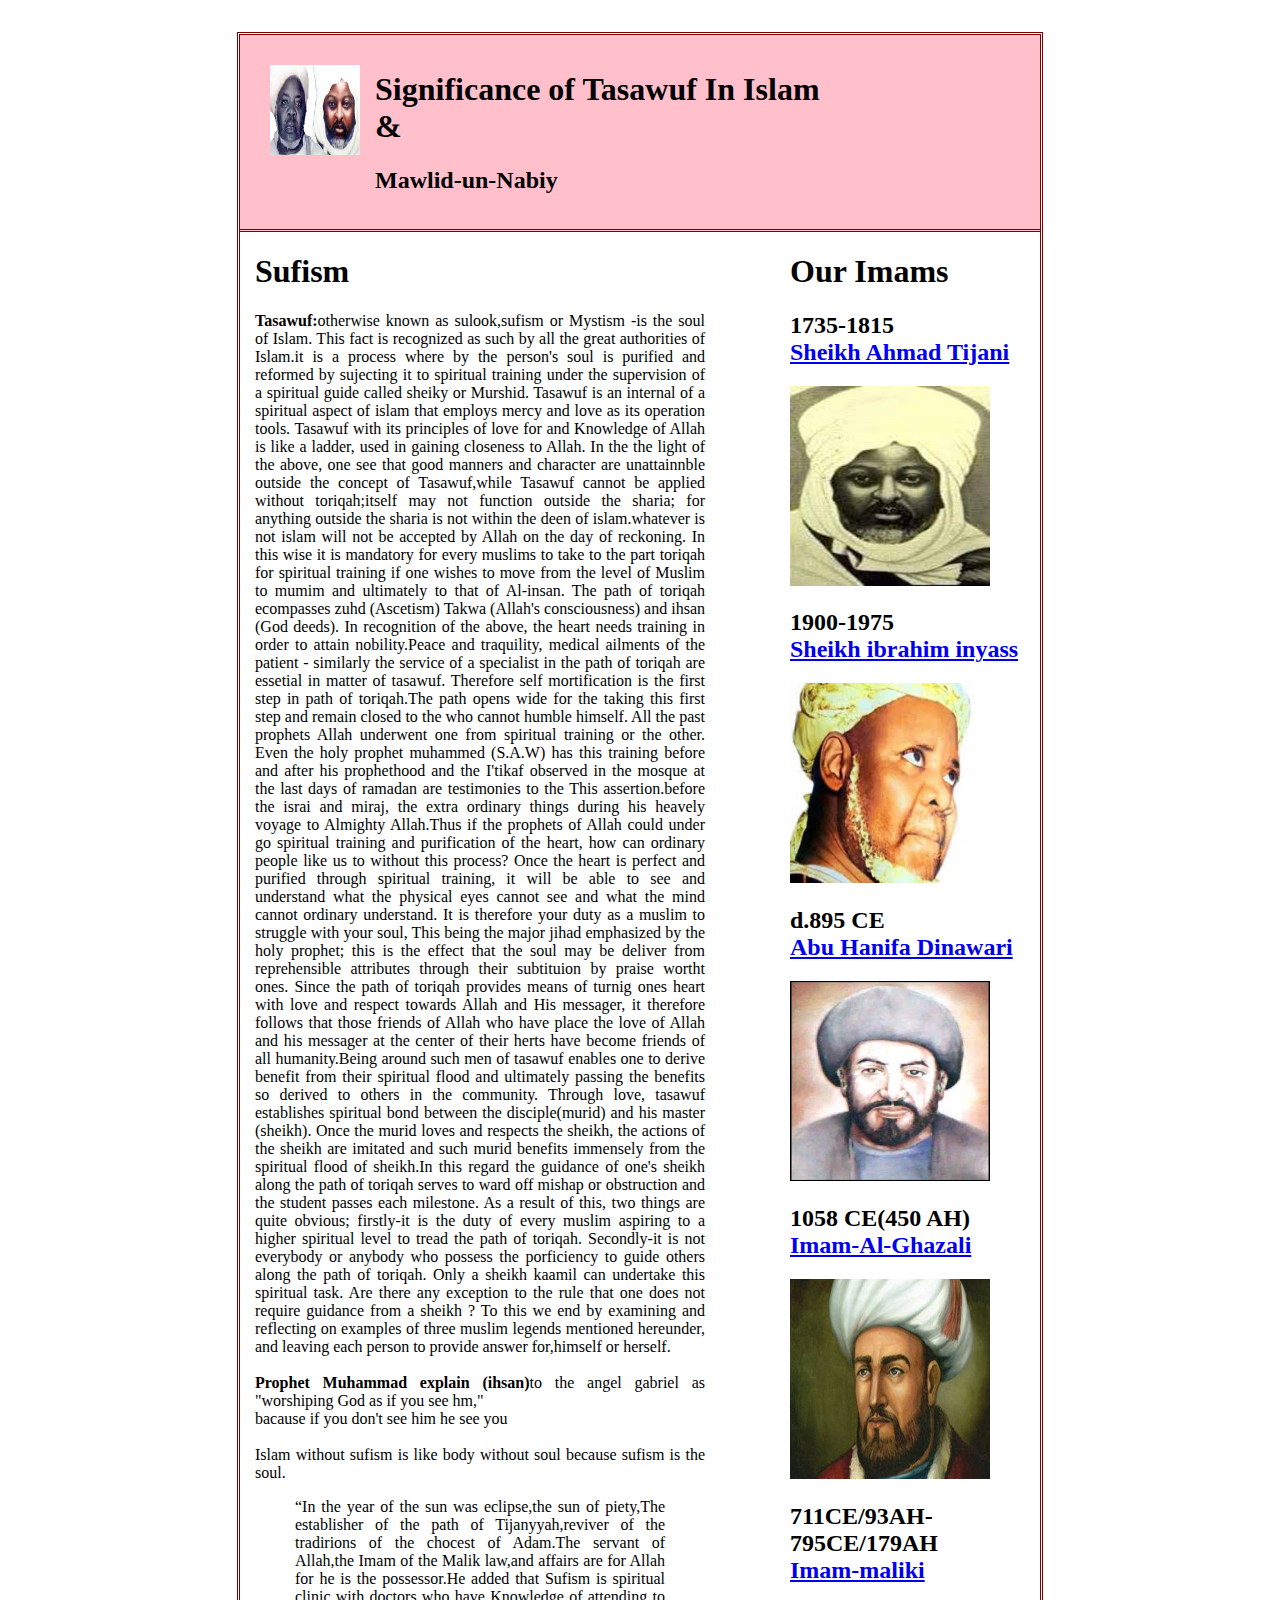
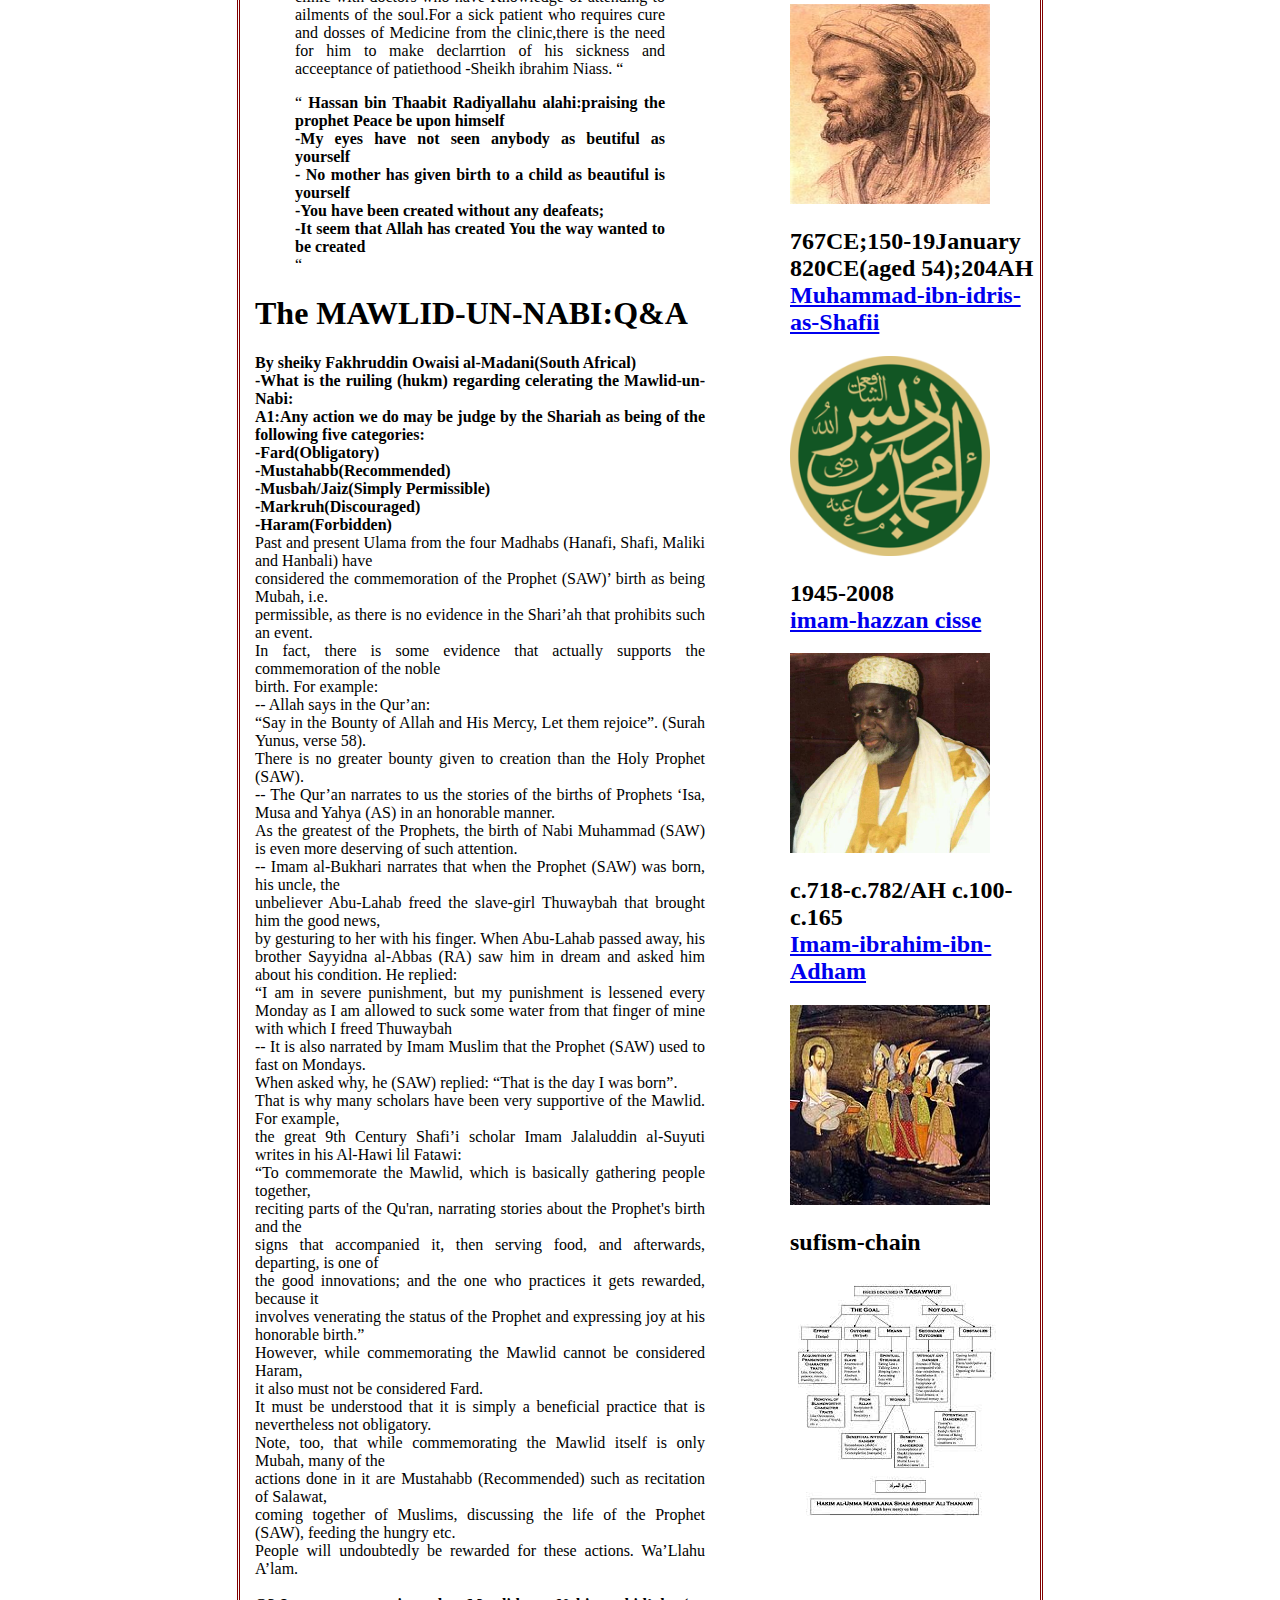
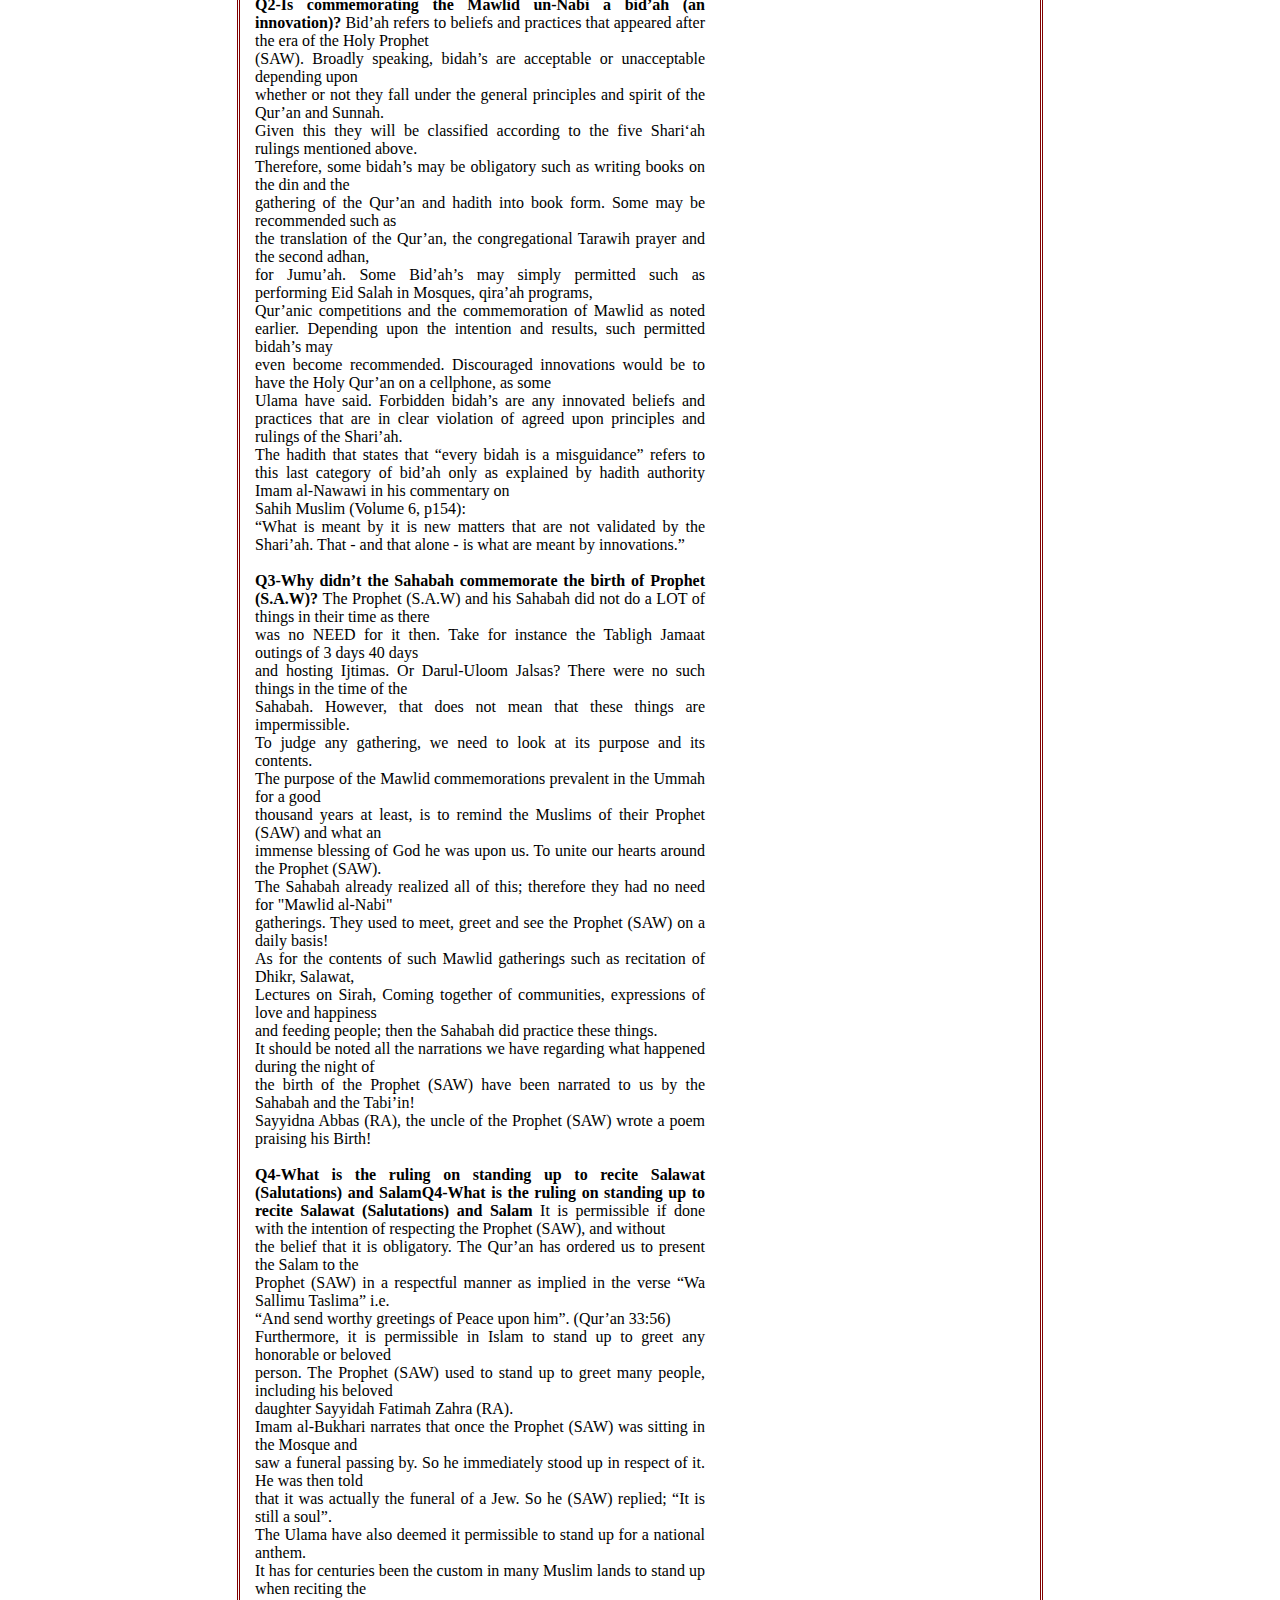
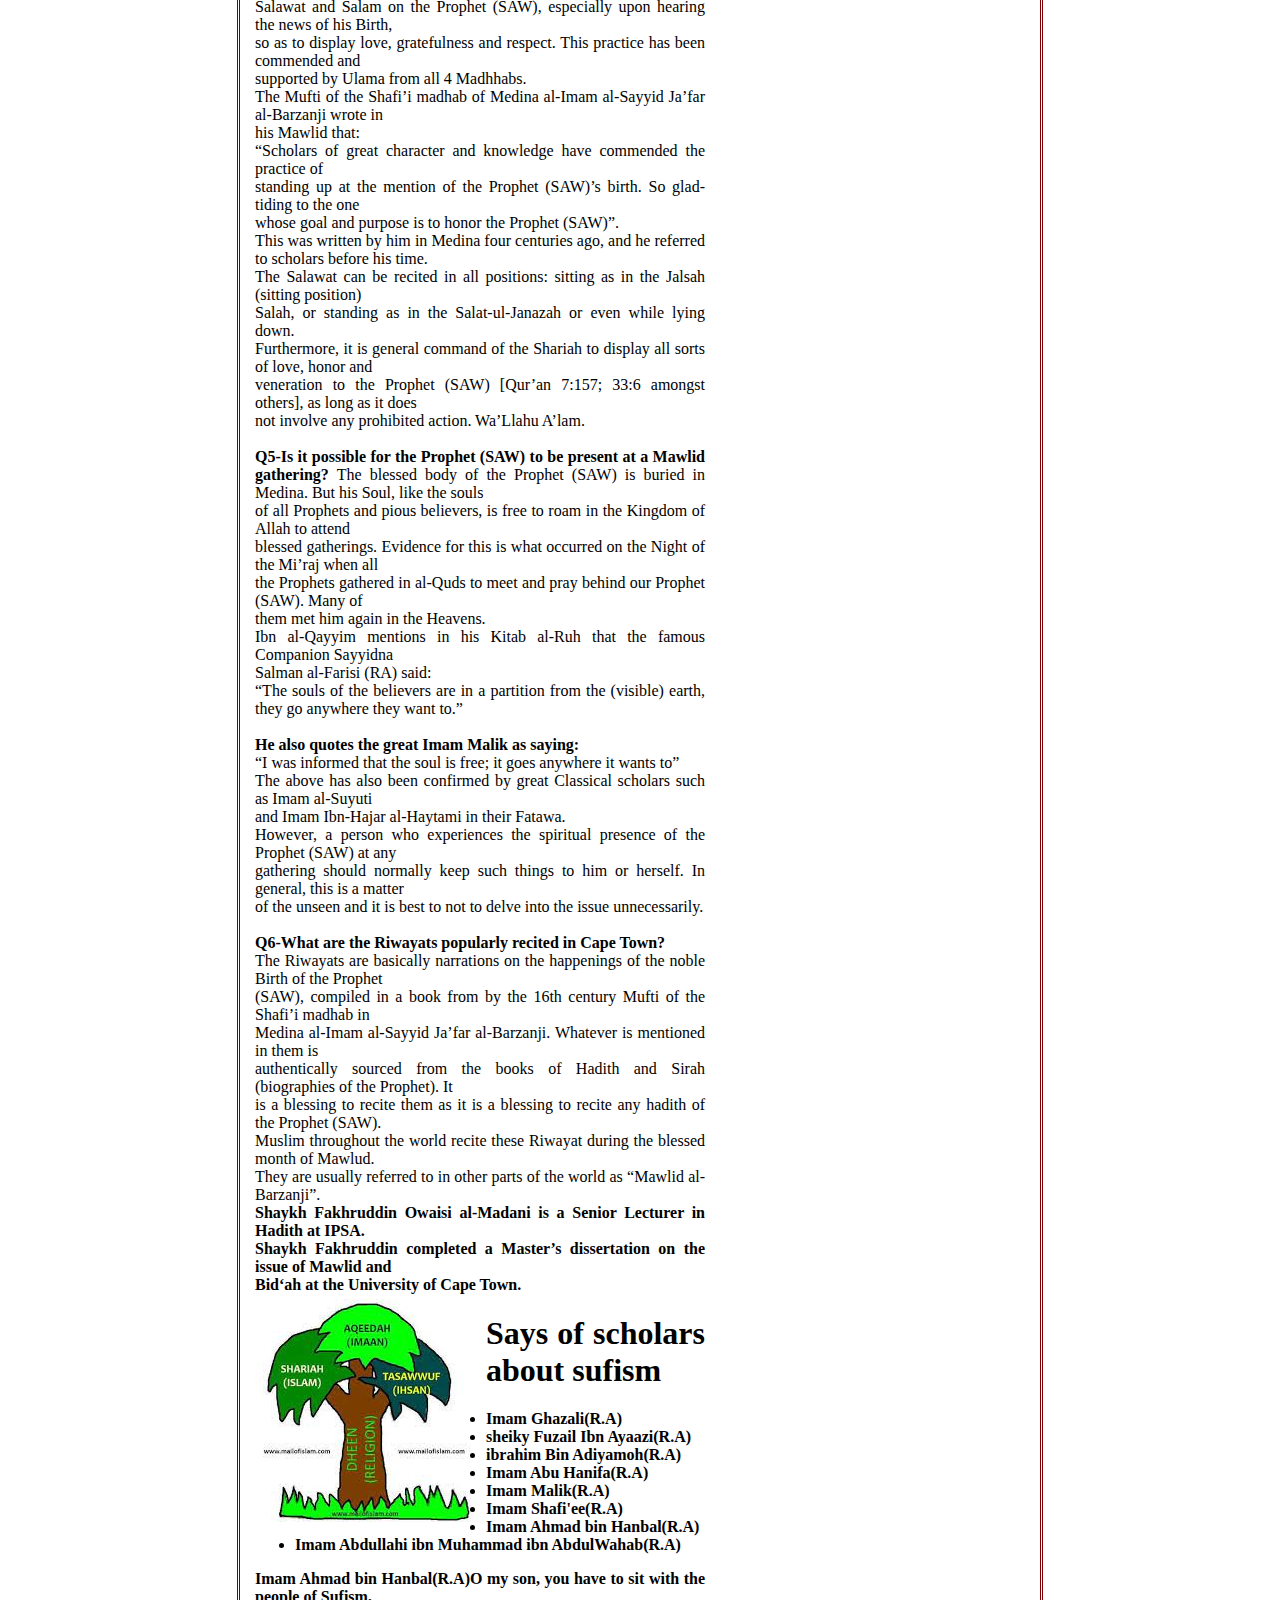
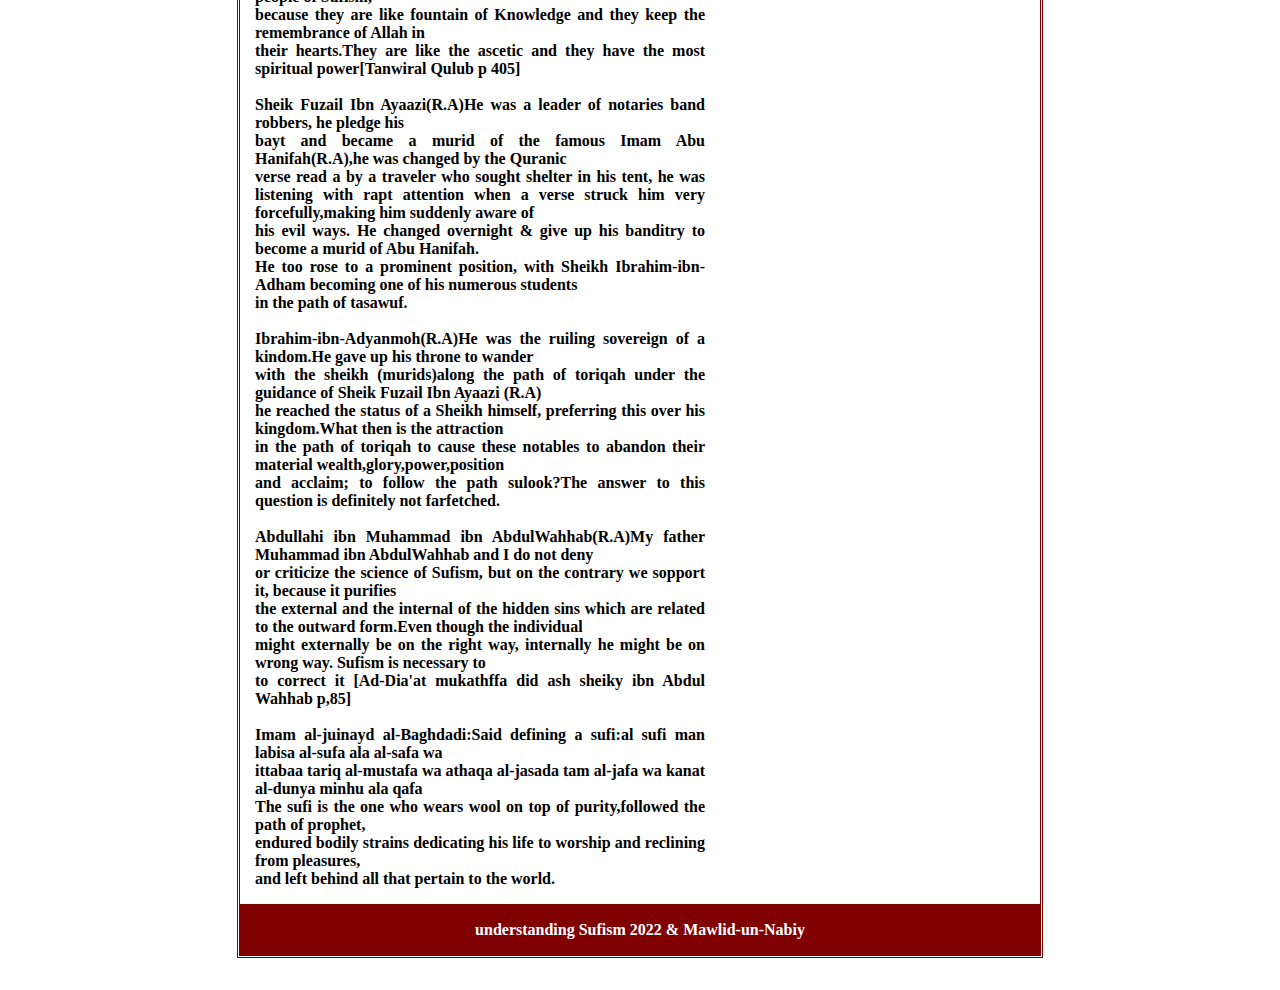
<file: index.html>
<!DOCTYPE html>
<html lang="en">
<head>
    <meta charset="UTF-8">
    <meta http-equiv="X-UA-Compatible" content="IE=edge">
    <meta name="viewport" content="width=device-width, initial-scale=1.0">
    <title>Tasawuf</title>
    <link rel="icon" href="images/tijani2.jfif">
    <link rel="stylesheet" href="main.css">
</head>
<body>
    <header>
        <img src="images/tijani1.jfif" alt="tijani2" width="90" height="90">

        <hgroup>
            <h1>Significance of Tasawuf In Islam<br><b>&#38</b></h1>
               
            <h2>Mawlid-un-Nabiy</h2>
            
        </hgroup>
    </header>
    <!--END OF HEADER TAGS-->
    <!--start of section tags-->
    <section>
        <h1 class="heading">Sufism</h1>
        
        <p>
            <b>Tasawuf:</b>otherwise known as sulook,sufism or Mystism -is the soul of Islam.
            This fact is recognized as such by all the great authorities of Islam.it is a process
            where by the person's soul is purified and reformed by sujecting it to spiritual
            training under the supervision of a spiritual guide called sheiky or Murshid.
            Tasawuf is an internal of a spiritual aspect of islam that employs mercy
            and love as its operation tools.
            Tasawuf with its principles of love for and Knowledge of Allah is like a ladder,
            used in gaining closeness to Allah.
            In the the light of the above, one see that good manners and character are unattainnble
            outside the concept of Tasawuf,while Tasawuf cannot be applied without toriqah;itself may
            not function outside the sharia; for anything outside the sharia is not within the deen of
            islam.whatever is not islam will not be accepted by Allah on the day of reckoning.
            In this wise it is mandatory for every muslims to take to the part toriqah for spiritual training
            if one wishes to move from the level of Muslim to mumim and ultimately to that of Al-insan.
            The path of toriqah ecompasses zuhd (Ascetism) Takwa (Allah's consciousness) and ihsan (God deeds).
            In recognition of the above, the heart needs training in order to attain nobility.Peace and traquility,
            medical ailments of the patient - similarly the service of a specialist in the path
            of toriqah are essetial in matter of tasawuf. Therefore self mortification is the first step in
            path of toriqah.The path opens wide for the taking  this first step and remain closed
            to the who cannot humble himself.
            All the past prophets Allah underwent one from  spiritual training or the other.
            Even the holy prophet muhammed (S.A.W) has this training before and after his prophethood and
             the I'tikaf observed in the mosque at the last days of ramadan are testimonies to the This
             assertion.before the israi and miraj, the extra ordinary things during his heavely voyage
             to Almighty Allah.Thus if the prophets of Allah could under go spiritual training and
             purification of the heart, how can ordinary people like us to without this process? Once the heart is perfect
             and purified through spiritual training, it will be able to see and understand what the 
             physical eyes cannot see and what the mind cannot ordinary understand.
             It is therefore your duty as a muslim to  struggle with your soul, This
             being the major jihad emphasized by the holy prophet; this is the effect that the soul
              may be deliver from reprehensible attributes through their subtituion by praise wortht ones.
              Since the path of toriqah provides means of turnig ones heart with love and respect towards
              Allah and His messager, it therefore follows that those friends of Allah who have place the love
              of Allah and his messager at the center of their herts have become friends of all
              humanity.Being around such men of tasawuf enables one to derive benefit from their spiritual
              flood and ultimately passing the benefits so derived to others
               in the community. Through love, tasawuf establishes spiritual
               bond between the disciple(murid) and his master (sheikh).
               Once the murid loves and respects the sheikh, the actions of
               the sheikh are imitated and such murid benefits immensely from 
               the spiritual flood of sheikh.In this regard the guidance of one's sheikh along the path
               of toriqah serves to ward off mishap or obstruction and the student passes each milestone.
               As a result of this, two things are quite obvious;
               firstly-it is the duty of every muslim aspiring to a higher spiritual level
               to tread the path of toriqah. Secondly-it is not everybody or anybody who possess the porficiency
               to guide others along the path of toriqah. Only a sheikh kaamil can undertake this spiritual
               task.
               Are there any exception to the rule that one does not require guidance from a sheikh
               ? To this we end by examining and reflecting on examples of three muslim
               legends mentioned hereunder, and leaving each person to provide answer for,himself or herself. <br><br>

                <b>Prophet Muhammad explain (ihsan)</b>to the angel gabriel as "worshiping God as if you see hm," <br>
               bacause if you don't see him he see you <br><br>
               Islam without sufism is like body without soul because sufism is the soul. <br>




            </p>
        <blockquote>
            
            &ldquo;In the year of the sun was eclipse,the sun of piety,The establisher of the path of
            Tijanyyah,reviver of the tradirions of the chocest of Adam.The servant of Allah,the Imam of the Malik
            law,and affairs are for Allah for he is the possessor.He added that Sufism is spiritual clinic with
            doctors who have Knowledge of attending to ailments of the soul.For a sick patient who requires cure and
            dosses of Medicine from the clinic,there is the need for him to make declarrtion of his sickness and
            acceeptance of patiethood -Sheikh ibrahim Niass. &ldquo;
        
        </blockquote>
        <blockquote>
            
            &ldquo;<b>
            Hassan bin Thaabit Radiyallahu alahi:praising the prophet Peace be upon himself<br>
        -My eyes have not seen anybody as beutiful as yourself<br>
        - No mother has given birth to a child as beautiful is yourself<br>
        -You have been created without any deafeats;<br>
         -It seem that Allah has created You the way wanted to be created<br></b> &ldquo;
        
        </blockquote>



        <h1>The MAWLID-UN-NABI:Q&A</h1>

        <p><b>
            By sheiky Fakhruddin Owaisi al-Madani(South Africal)<br>
            -What is the ruiling (hukm) regarding celerating the Mawlid-un-Nabi:<br>
            A1:Any action we do may be judge by the Shariah as being of the following five categories:<br>
        </b>
            <b>
            -Fard(Obligatory)<br>
            -Mustahabb(Recommended)<br>
            -Musbah/Jaiz(Simply Permissible)<br>
            -Markruh(Discouraged)<br>
            -Haram(Forbidden)<br>
            </b>
            Past and present Ulama from the four Madhabs (Hanafi, Shafi, Maliki and Hanbali) have<br>
            considered the commemoration of the Prophet (SAW)’ birth as being Mubah, i.e. <br>
            permissible, as there is no evidence in the Shari’ah that prohibits such an event.<br> 
            In fact, there is some evidence that actually supports the commemoration of the noble <br>
            birth. For example: <br>
            -- Allah says in the Qur’an: <br>
            “Say in the Bounty of Allah and His Mercy, Let them rejoice”. (Surah Yunus,
            verse 58). <br>
            There is no greater bounty given to creation than the Holy Prophet (SAW). <br>
            -- The Qur’an narrates to us the stories of the births of Prophets ‘Isa, Musa and Yahya 
            (AS) in an honorable manner.<br> As the greatest of the Prophets, the birth of Nabi 
            Muhammad (SAW) is even more deserving of such attention.<br> 
            -- Imam al-Bukhari narrates that when the Prophet (SAW) was born, his uncle, the <br>
            unbeliever Abu-Lahab freed the slave-girl Thuwaybah that brought him the good news,<br>
            by gesturing to her with his finger. When Abu-Lahab passed away, his brother Sayyidna 
            al-Abbas (RA) saw him in dream and asked him about his condition. He replied:<br>
            “I am in severe punishment, but my punishment is lessened every Monday as I am 
            allowed to suck some water from that finger of mine with which I freed 
            Thuwaybah<br>
            -- It is also narrated by Imam Muslim that the Prophet (SAW) used to fast on Mondays.<br>
            When asked why, he (SAW) replied: “That is the day I was born”. <br>

            That is why many scholars have been very supportive of the Mawlid. For example,<br> the 
            great 9th Century Shafi’i scholar Imam Jalaluddin al-Suyuti writes in his Al-Hawi lil
            Fatawi:<br> 
            “To commemorate the Mawlid, which is basically gathering people together,<br>
            reciting parts of the Qu'ran, narrating stories about the Prophet's birth and the <br>
            signs that accompanied it, then serving food, and afterwards, departing, is one of<br>
            the good innovations; and the one who practices it gets rewarded, because it <br>
            involves venerating the status of the Prophet and expressing joy at his honorable
            birth.” <br>
            However, while commemorating the Mawlid cannot be considered Haram,<br> it also must 
            not be considered Fard.<br> It must be understood that it is simply a beneficial practice that is
            nevertheless not obligatory.<br> 
            Note, too, that while commemorating the Mawlid itself is only Mubah, many of the <br>
            actions done in it are Mustahabb (Recommended) such as recitation of Salawat,<br> coming 
            together of Muslims, discussing the life of the Prophet (SAW), feeding the hungry etc.<br>
            People will undoubtedly be rewarded for these actions. Wa’Llahu A’lam. <br><br>
            <b>Q2-Is commemorating the Mawlid un-Nabi a bid’ah (an innovation)? 
            </b>
            Bid’ah refers to beliefs and practices that appeared after the era of the Holy Prophet<br>
            (SAW). Broadly speaking, bidah’s are acceptable or unacceptable depending upon <br>
            whether or not they fall under the general principles and spirit of the Qur’an and Sunnah.<br>
            Given this they will be classified according to the five Shari‘ah rulings mentioned above.<br>
            Therefore, some bidah’s may be obligatory such as writing books on the din and the<br>
            gathering of the Qur’an and hadith into book form. Some may be recommended such as <br>
            the translation of the Qur’an, the congregational Tarawih prayer and the second adhan,<br>
            for Jumu’ah. Some Bid’ah’s may simply permitted such as performing Eid Salah in 
            Mosques, qira’ah programs,<br> Qur’anic competitions and the commemoration of Mawlid 
            as noted earlier. Depending upon the intention and results, such permitted bidah’s may <br>
            even become recommended. 
            Discouraged innovations would be to have the Holy Qur’an on a cellphone, as some<br>
            Ulama have said. Forbidden bidah’s are any innovated beliefs and practices that are in 
            clear violation of agreed upon principles and rulings of the Shari’ah. <br>
            The hadith that states that “every bidah is a misguidance” refers to this last category of 
            bid’ah only as explained by hadith authority Imam al-Nawawi in his commentary on<br>
            Sahih Muslim (Volume 6, p154): <br>
            “What is meant by it is new matters that are not validated by the Shari’ah. That - 
            and that alone - is what are meant by innovations.” <br><br>
            <b>Q3-Why didn’t the Sahabah commemorate the birth of Prophet (S.A.W)? </b>
            The Prophet (S.A.W) and his Sahabah did not do a LOT of things in their time as there<br>
            was no NEED for it then. Take for instance the Tabligh Jamaat outings of 3 days 40 days<br>
            and hosting Ijtimas. Or Darul-Uloom Jalsas? There were no such things in the time of the<br>
            Sahabah. However, that does not mean that these things are impermissible.<br>
            To judge any gathering, we need to look at its purpose and its contents. <br>
            The purpose of the Mawlid commemorations prevalent in the Ummah for a good<br>
            thousand years at least, is to remind the Muslims of their Prophet (SAW) and what an<br>
            immense blessing of God he was upon us. To unite our hearts around the Prophet (SAW).<br>
            The Sahabah already realized all of this; therefore they had no need for "Mawlid al-Nabi" <br>
            gatherings. They used to meet, greet and see the Prophet (SAW) on a daily basis! <br>
            As for the contents of such Mawlid gatherings such as recitation of Dhikr, Salawat,<br>
            Lectures on Sirah, Coming together of communities, expressions of love and happiness <br>
            and feeding people; then the Sahabah did practice these things. <br>
            It should be noted all the narrations we have regarding what happened during the night of<br>
            the birth of the Prophet (SAW) have been narrated to us by the Sahabah and the Tabi’in! <br>
            Sayyidna Abbas (RA), the uncle of the Prophet (SAW) wrote a poem praising his Birth!<br><br>
            <b>Q4-What is the ruling on standing up to recite Salawat (Salutations) and SalamQ4-What is the ruling on standing up to recite Salawat (Salutations) and Salam

            </b> 
            It is permissible if done with the intention of respecting the Prophet (SAW), and without<br>
            the belief that it is obligatory. The Qur’an has ordered us to present the Salam to the <br>
            Prophet (SAW) in a respectful manner as implied in the verse “Wa Sallimu Taslima” i.e.<br>
            “And send worthy greetings of Peace upon him”. (Qur’an 33:56) <br>
            Furthermore, it is permissible in Islam to stand up to greet any honorable or beloved <br>
            person. The Prophet (SAW) used to stand up to greet many people, including his beloved <br>
            daughter Sayyidah Fatimah Zahra (RA). <br>
            Imam al-Bukhari narrates that once the Prophet (SAW) was sitting in the Mosque and<br>
            saw a funeral passing by. So he immediately stood up in respect of it. He was then told <br>
            that it was actually the funeral of a Jew. So he (SAW) replied; “It is still a soul”. <br>
            The Ulama have also deemed it permissible to stand up for a national anthem. <br>
            It has for centuries been the custom in many Muslim lands to stand up when reciting the<br>
            Salawat and Salam on the Prophet (SAW), especially upon hearing the news of his Birth, <br>
            so as to display love, gratefulness and respect. This practice has been commended and<br> 
            supported by Ulama from all 4 Madhhabs. <br>
            The Mufti of the Shafi’i madhab of Medina al-Imam al-Sayyid Ja’far al-Barzanji wrote in <br>
            his Mawlid that:<br>“Scholars of great character and knowledge have commended the practice of<br>
            standing up at the mention of the Prophet (SAW)’s birth. So glad-tiding to the one <br>
            whose goal and purpose is to honor the Prophet (SAW)”. <br>
            This was written by him in Medina four centuries ago, and he referred to scholars before his time. 
            <br>The Salawat can be recited in all positions: sitting as in the Jalsah (sitting position) <br>
            Salah, or standing as in the Salat-ul-Janazah or even while lying down. <br>
            Furthermore, it is general command of the Shariah to display all sorts of love, honor and <br>
            veneration to the Prophet (SAW) [Qur’an 7:157; 33:6 amongst others], as long as it does <br>
            not involve any prohibited action. Wa’Llahu A’lam. <br><br>
            <b>Q5-Is it possible for the Prophet (SAW) to be present at a Mawlid gathering? 
            </b>
            The blessed body of the Prophet (SAW) is buried in Medina. But his Soul, like the souls <br>
            of all Prophets and pious believers, is free to roam in the Kingdom of Allah to attend <br>
            blessed gatherings. Evidence for this is what occurred on the Night of the Mi’raj when all <br>
            the Prophets gathered in al-Quds to meet and pray behind our Prophet (SAW). Many of <br>
            them met him again in the Heavens. <br>
            Ibn al-Qayyim mentions in his Kitab al-Ruh that the famous Companion Sayyidna <br>
            Salman al-Farisi (RA) said: <br>
            “The souls of the believers are in a partition from the (visible) earth, they go anywhere they want to.” 
            <br><br>
            <b>He also quotes the great Imam Malik as saying: <br>
            </b>“I was informed that the soul is free; it goes anywhere it wants to” <br>
            The above has also been confirmed by great Classical scholars such as Imam al-Suyuti <br>
            and Imam Ibn-Hajar al-Haytami in their Fatawa. <br>
            However, a person who experiences the spiritual presence of the Prophet (SAW) at any <br>
            gathering should normally keep such things to him or herself. In general, this is a matter <br>
            of the unseen and it is best to not to delve into the issue unnecessarily. <br><br>
            
            <b>Q6-What are the Riwayats popularly recited in Cape Town?</b> <br>
                The Riwayats are basically narrations on the happenings of the noble Birth of the Prophet <br>
                (SAW), compiled in a book from by the 16th century Mufti of the Shafi’i madhab in <br>
                Medina al-Imam al-Sayyid Ja’far al-Barzanji. Whatever is mentioned in them is <br>
                authentically sourced from the books of Hadith and Sirah (biographies of the Prophet). It <br>
                is a blessing to recite them as it is a blessing to recite any hadith of the Prophet (SAW). <br>
                Muslim throughout the world recite these Riwayat during the blessed month of Mawlud. <br>
                They are usually referred to in other parts of the world as “Mawlid al-Barzanji”. <br>
             <b> Shaykh Fakhruddin Owaisi al-Madani is a Senior Lecturer in Hadith at IPSA. <br>
                Shaykh Fakhruddin completed a Master’s dissertation on the issue of Mawlid and  <br>
                Bid‘ah at the University of Cape Town.<b></b> <br>



       <img src="images/tasawuff tree.jfif "    
        alt="tasawuff tree"/>
        <h1 class="headings" id="say">Says of scholars about sufism</h1>
            <ul>
                <li>Imam Ghazali(R.A)</li>
                <li>sheiky Fuzail Ibn Ayaazi(R.A)</li>
                <li>ibrahim Bin Adiyamoh(R.A)</li>
                <li>Imam Abu Hanifa(R.A)</li>
                <li>Imam Malik(R.A)</li>
                <li>Imam Shafi'ee(R.A)</li>
                <li>Imam Ahmad bin Hanbal(R.A)</li>
                <li>Imam Abdullahi ibn Muhammad ibn AbdulWahab(R.A)</li>
            </ul>

        <b>Imam Ahmad bin Hanbal(R.A)</b>O my son, you have to sit with the people of Sufism,<br>
        because they are like fountain of Knowledge and they keep the remembrance of Allah in<br>
        their hearts.They are like the ascetic and they have the most spiritual power[Tanwiral Qulub p 405]<br><br>

        <b>Sheik Fuzail Ibn Ayaazi(R.A)</b>He was a leader of notaries band robbers, he pledge his<br>
        bayt and became a murid of the famous Imam Abu Hanifah(R.A),he was changed by the Quranic<br>
        verse read a by a traveler who sought shelter in his tent, he was
        listening with rapt attention when a verse struck him very forcefully,making him suddenly aware of<br>
        his evil ways. He changed overnight & give up his banditry to become a murid of Abu Hanifah.<br>
        He too rose to a prominent position, with Sheikh Ibrahim-ibn-Adham becoming one of his numerous students<br>
        in the path of tasawuf.<br><br>
       <b>Ibrahim-ibn-Adyanmoh(R.A)</b>He was the ruiling sovereign of a kindom.He gave up his throne to wander<br>
       with the sheikh (murids)along the path of toriqah under the guidance of Sheik Fuzail Ibn Ayaazi (R.A)<br>
       he reached the status of a Sheikh himself, preferring this over his kingdom.What then is the attraction<br>
       in the path of toriqah to cause these notables to abandon their material wealth,glory,power,position<br>
       and acclaim; to follow the path sulook?The answer to this question is definitely not farfetched.<br><br>
       <b>Abdullahi ibn Muhammad ibn AbdulWahhab(R.A)</b>My father Muhammad ibn AbdulWahhab and I do not deny<br>
       or criticize the science of Sufism, but on the contrary we sopport it, because it purifies<br>
       the external and the internal of the hidden sins which are related to the outward form.Even though the individual<br>
       might externally be on the right way, internally he might be on wrong way. Sufism is necessary to<br> to
       correct it [Ad-Dia'at mukathffa did ash sheiky ibn Abdul Wahhab p,85]<br><br>
       <b>Imam al-juinayd al-Baghdadi:Said defining a sufi:al sufi man labisa al-sufa ala al-safa wa<br>
           ittabaa tariq al-mustafa wa athaqa al-jasada tam al-jafa wa kanat al-dunya minhu ala qafa<br></b>
           The sufi is the one who wears wool on top of purity,followed the path of prophet,<br>
           endured bodily strains dedicating his life to worship and reclining from pleasures,<br>
           and left behind all that pertain to the world.<br>

            

        

        </p>
        
    </section>
    <!--end of section tags-->
    <!--start of aside tags-->
    <aside>
        <h1>Our Imams</h1>
        <h2>1735-1815<br><a href="Imams/tijani2.html" target="__blank">Sheikh Ahmad Tijani</a></h2>
        <img src="images/tijani2.jfif" alt="tijani2" height="200" width="200">

        <h2>1900-1975<br><a href="Imams/niyass.html" target="__blank">Sheikh ibrahim inyass</a></h2>
        <img src="images/niyass1.jfif" alt="niyass1" height="200" width="200">
        
        <h2>d.895 CE<br><a href="Imams/abu hanifa.html" target="_blank">Abu Hanifa Dinawari</a></h2>
        <img src="images/Imam-abu-hanifa.jpg" alt="Imam-abu-hanifa" height="200" width="200">

        <h2>1058 CE(450 AH)<br><a href="Imams/Al-ghazali.html" target="_blank">Imam-Al-Ghazali</a></h2>
        <img src="images/Imam-AlGhazali2.jpeg" alt="Imam-AlGhazali2" height="200" width="200">

        <h2>711CE/93AH-795CE/179AH<br><a href="Imams/imam-malik.html" target="_blank">Imam-maliki</a></h2>
        <img src="images/Imam_maliki.jpg" alt="imam-malik" height="200" width="200">
        
        <h2>767CE;150-19January 820CE(aged 54);204AH<br><a href="Imams/imam-Shafii.html" target="_blank">Muhammad-ibn-idris-as-Shafii</a></h2>
        <img src="images/imam-shafii.png" alt="imam-Shafii" height="200" width="200">
       
        <h2>1945-2008<br><a href="Imams/imam-hazzan cisse.html" target="_blank">imam-hazzan cisse</a></h2>
        <img src="images/imam-hassan-418.jpg" alt="imam-hazzan" height="200" width="200">
       
        <h2>c.718-c.782/AH c.100-c.165<br><a href="Imams/imam-ibrahim-ibn-adham.html" target="_blank">Imam-ibrahim-ibn-Adham</a></h2>
        <img src="images/Ibrahim-ibn-Adham.jpg" alt="Ibrahim-ibn-Adham" height="200" width="200">

        <h2>sufism-chain</h2>
        <b><img src="images/tasawuff chain.jfif" alt="tasawuf chain" bold="100"></b>
    </aside>
    <!--end of aside tags-->
    <footer><p>understanding Sufism 2022 <b>&#38</b>  Mawlid-un-Nabiy</p></footer>
    
</body>
</html>
</file>
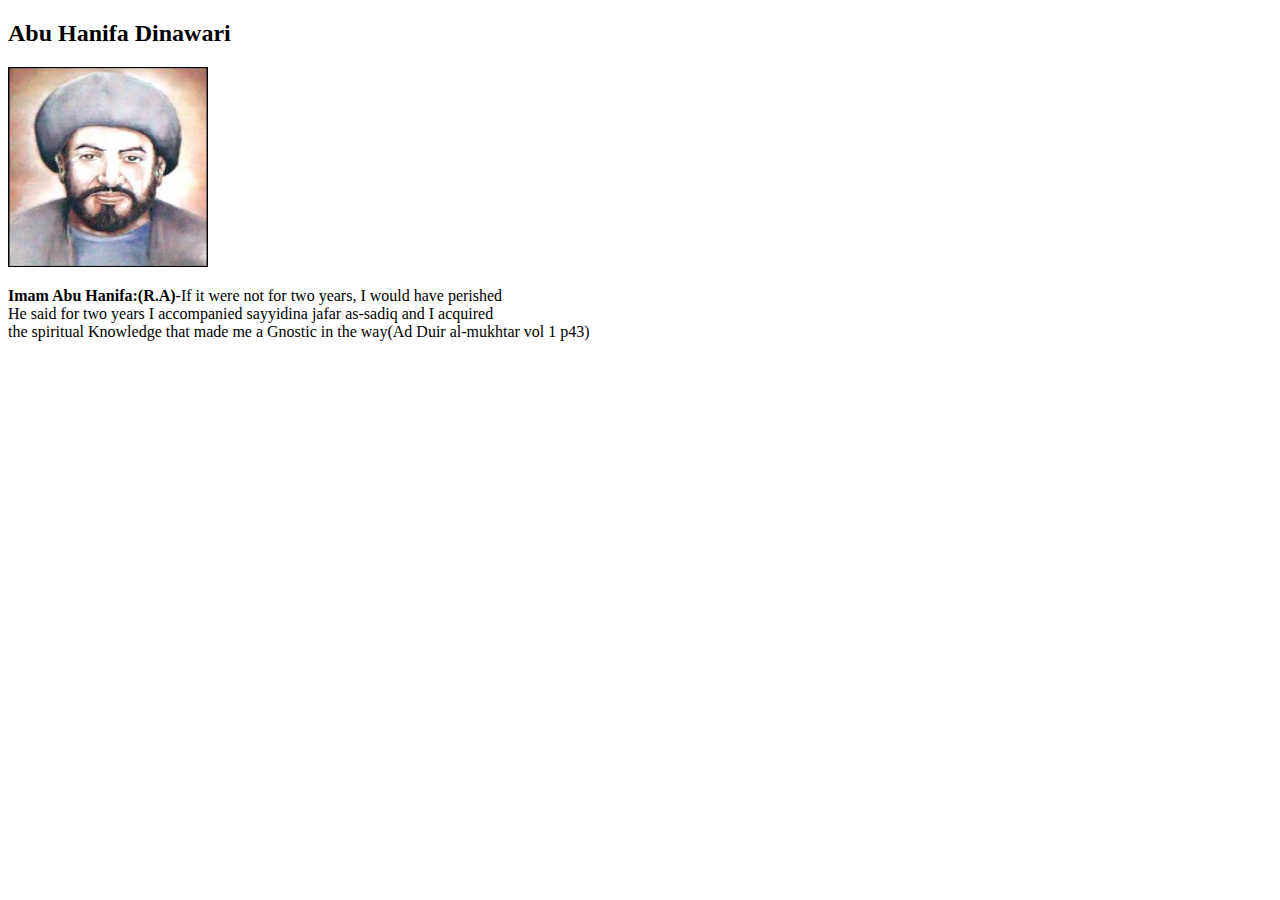
<file: Imams/abu hanifa.html>
<!DOCTYPE html>
<html lang="en">
<head>
    <meta charset="UTF-8">
    <meta http-equiv="X-UA-Compatible" content="IE=edge">
    <meta name="viewport" content="width=device-width, initial-scale=1.0">
    <title>Abu Hanifa Dinawari</title>
    <link rel="icon" href="../images/Imam-abu-hanifa.jpg">
</head>
<body>
    <h2>Abu Hanifa Dinawari</h2>
        <img src="../images/Imam-abu-hanifa.jpg" alt="Imam-abu-hanifa" height="200" width="200">
        <p>
            <b>Imam Abu Hanifa:(R.A)</b>-If it were not for two years, I would have perished<br>
            He said for two years I accompanied sayyidina jafar as-sadiq and I acquired<br>
            the spiritual Knowledge that made me a Gnostic in the way(Ad Duir al-mukhtar vol 1 p43)<br>
        </p>
    
</body>
</html>
</file>
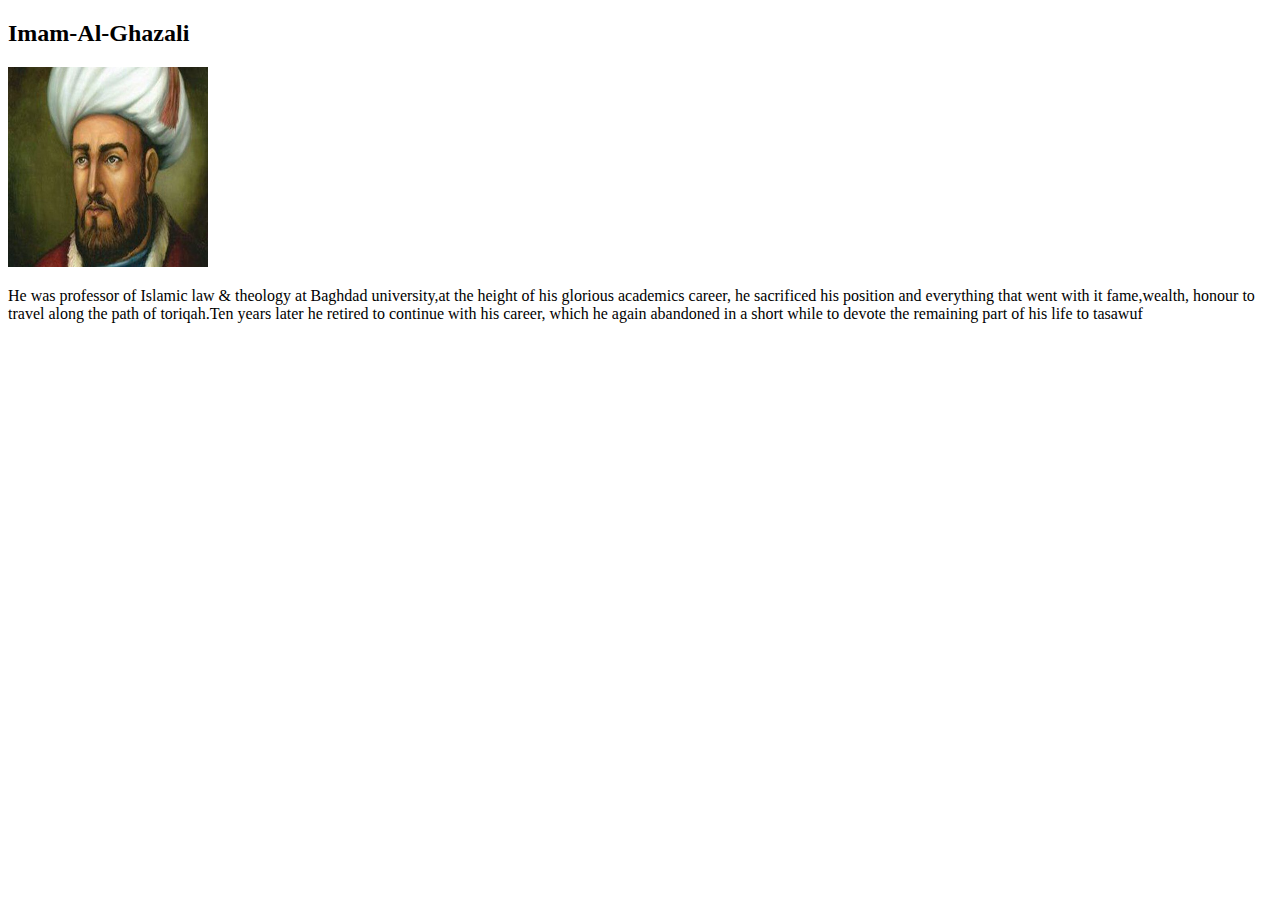
<file: Imams/Al-ghazali.html>
<!DOCTYPE html>
<html lang="en">
<head>
    <meta charset="UTF-8">
    <meta http-equiv="X-UA-Compatible" content="IE=edge">
    <meta name="viewport" content="width=device-width, initial-scale=1.0">
    <title>Al-Ghazali</title>
    <link rel="icon" href="../images/Imam-AlGhazali2.jpeg">
</head>
<body>
    <h2>Imam-Al-Ghazali</h2>
        <img src="../images/Imam-AlGhazali2.jpeg" alt="Imam-AlGhazali2" height="200" width="200">
        <p>
            He was professor of Islamic law & theology at Baghdad university,at the height of his glorious
            academics career, he sacrificed his position and everything that went with it fame,wealth, honour
            to travel along the path of toriqah.Ten years later he retired to continue with his career,
            which he again abandoned in a short while to devote the remaining part of his life to tasawuf

        </p>
    
</body>
</html>
</file>
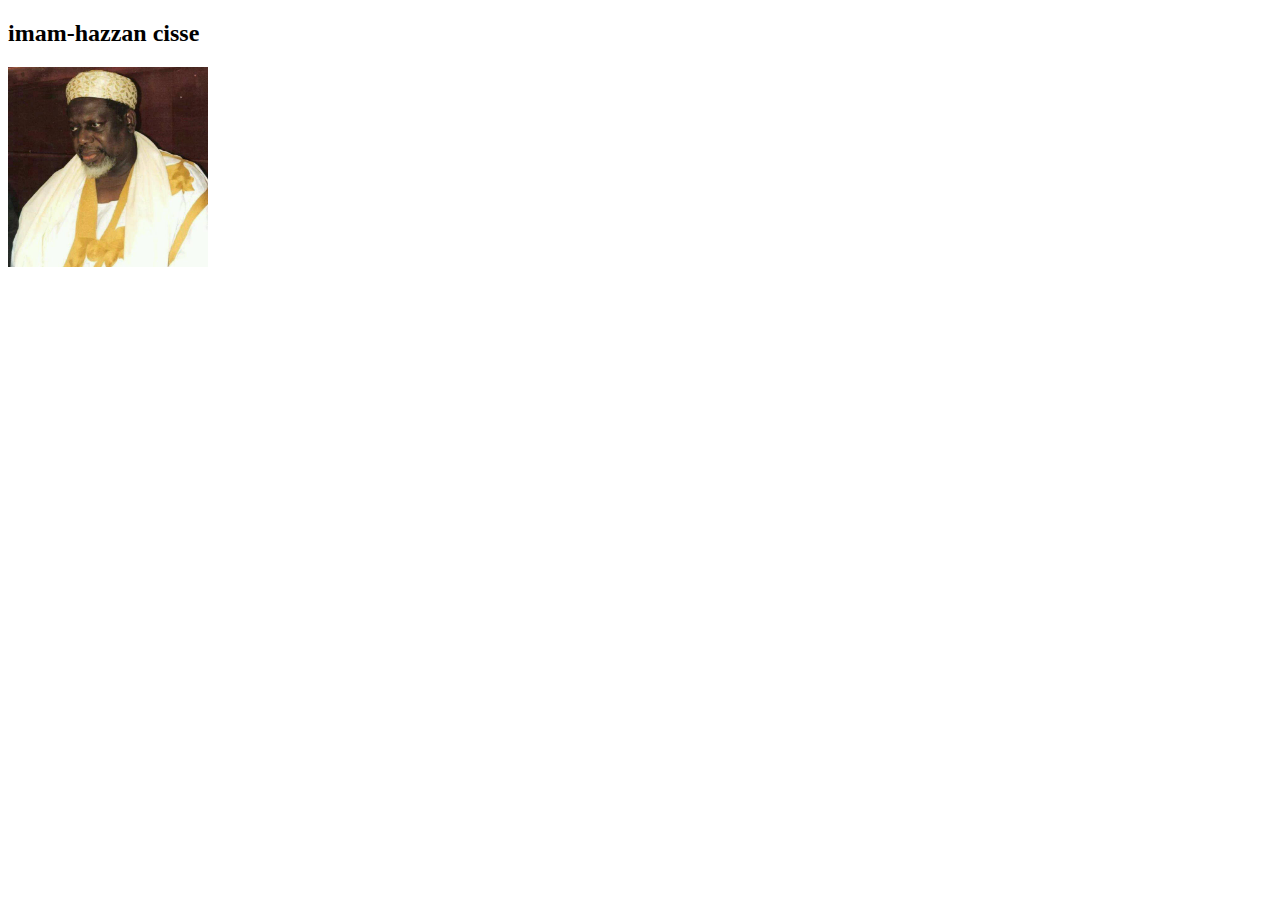
<file: Imams/imam-hazzan cisse.html>
<!DOCTYPE html>
<html lang="en">
<head>
    <meta charset="UTF-8">
    <meta http-equiv="X-UA-Compatible" content="IE=edge">
    <meta name="viewport" content="width=device-width, initial-scale=1.0">
    <title>Imam Hazzan Cisse</title>
    <link rel="icon" href="../images/imam-hassan-418.jpg">
</head>
<body>
    <h2>imam-hazzan cisse</h2>
        <img src="../images/imam-hassan-418.jpg" alt="imam-hazzan" height="200" width="200">
    
</body>
</html>
</file>
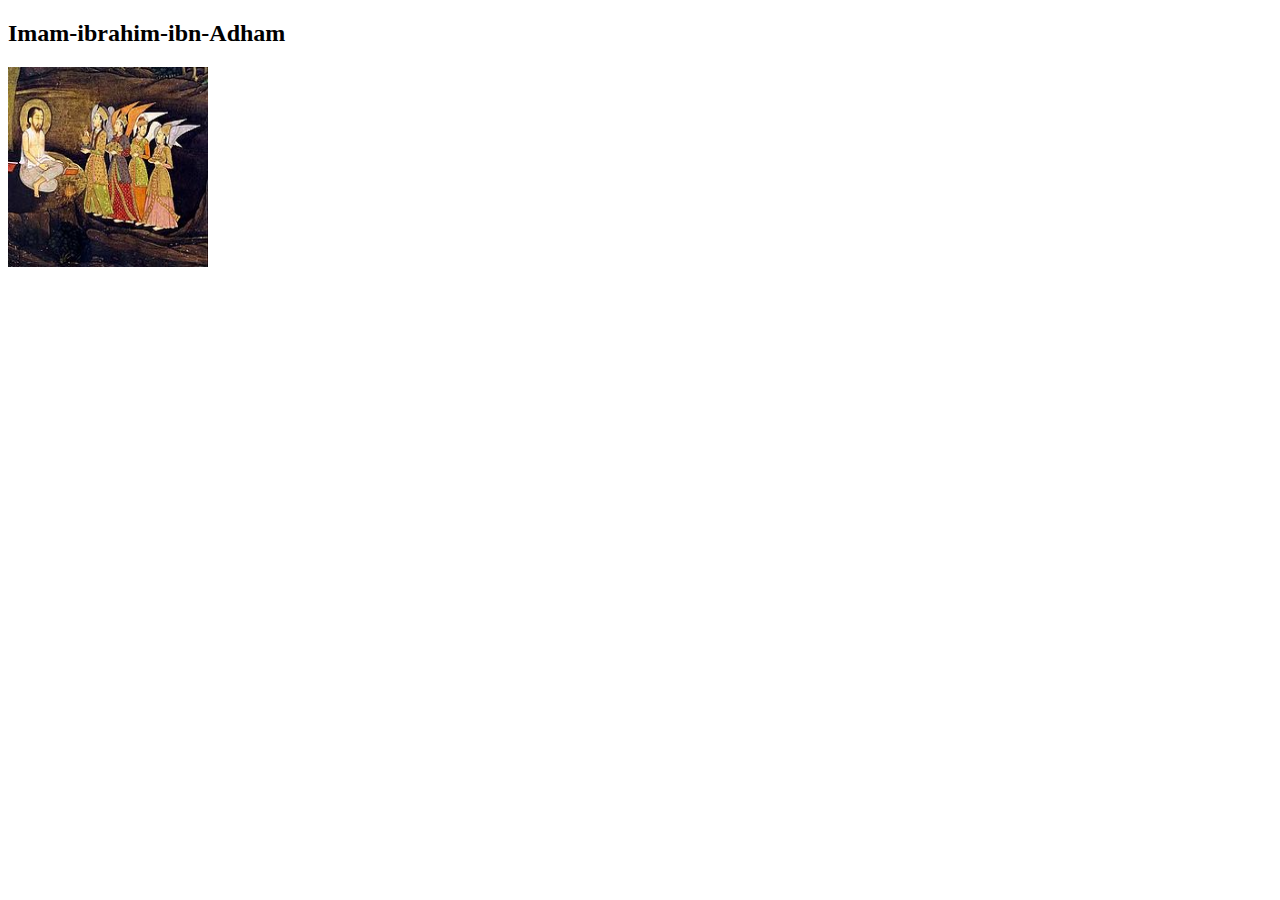
<file: Imams/imam-ibrahim-ibn-adham.html>
<!DOCTYPE html>
<html lang="en">
<head>
    <meta charset="UTF-8">
    <meta http-equiv="X-UA-Compatible" content="IE=edge">
    <meta name="viewport" content="width=device-width, initial-scale=1.0">
    <title>Ibrahim-ibn-Adham</title>
    <link rel="icon" href="../images/Ibrahim-ibn-Adham.jpg">
</head>
<body>
    <h2>Imam-ibrahim-ibn-Adham</h2>
        <img src="../images/Ibrahim-ibn-Adham.jpg" alt="Ibrahim-ibn-Adham" height="200" width="200">
    
</body>
</html>
</file>
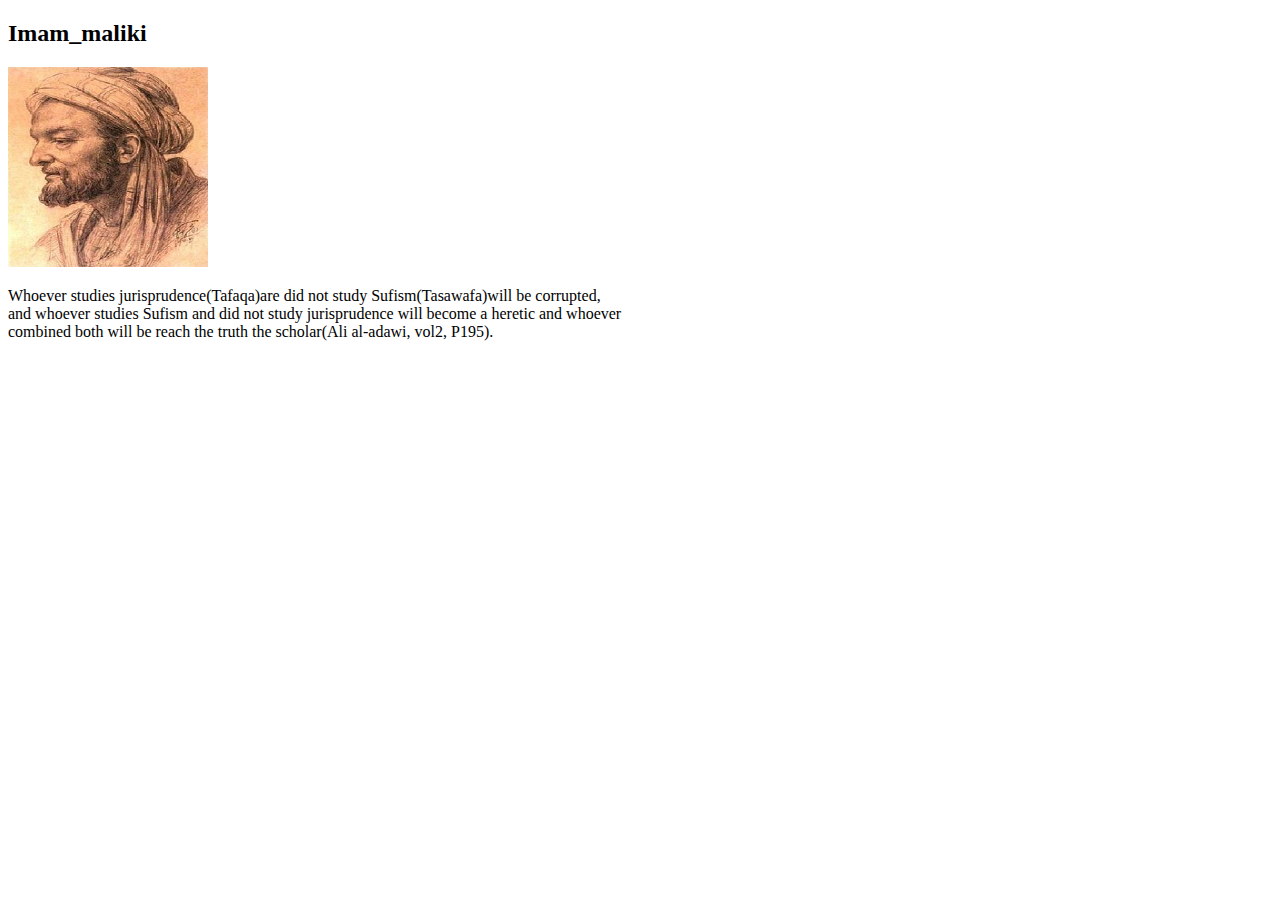
<file: Imams/imam-malik.html>
<!DOCTYPE html>
<html lang="en">
<head>
    <meta charset="UTF-8">
    <meta http-equiv="X-UA-Compatible" content="IE=edge">
    <meta name="viewport" content="width=device-width, initial-scale=1.0">
    <title>Imam-Malik</title>
    <link rel="icon" href="../images/Imam_maliki.jpg">
</head>
<body>
    <h2>Imam_maliki</a></h2>
        <img src="../images/Imam_maliki.jpg" alt="imam-malik" height="200" width="200">
        <p>
            Whoever studies jurisprudence(Tafaqa)are did not study Sufism(Tasawafa)will be corrupted,<br>
            and whoever studies Sufism and did not study jurisprudence will become a heretic and whoever<br>
            combined both will be reach the truth the scholar(Ali al-adawi, vol2, P195).

        </p>
    
</body>
</html>
</file>
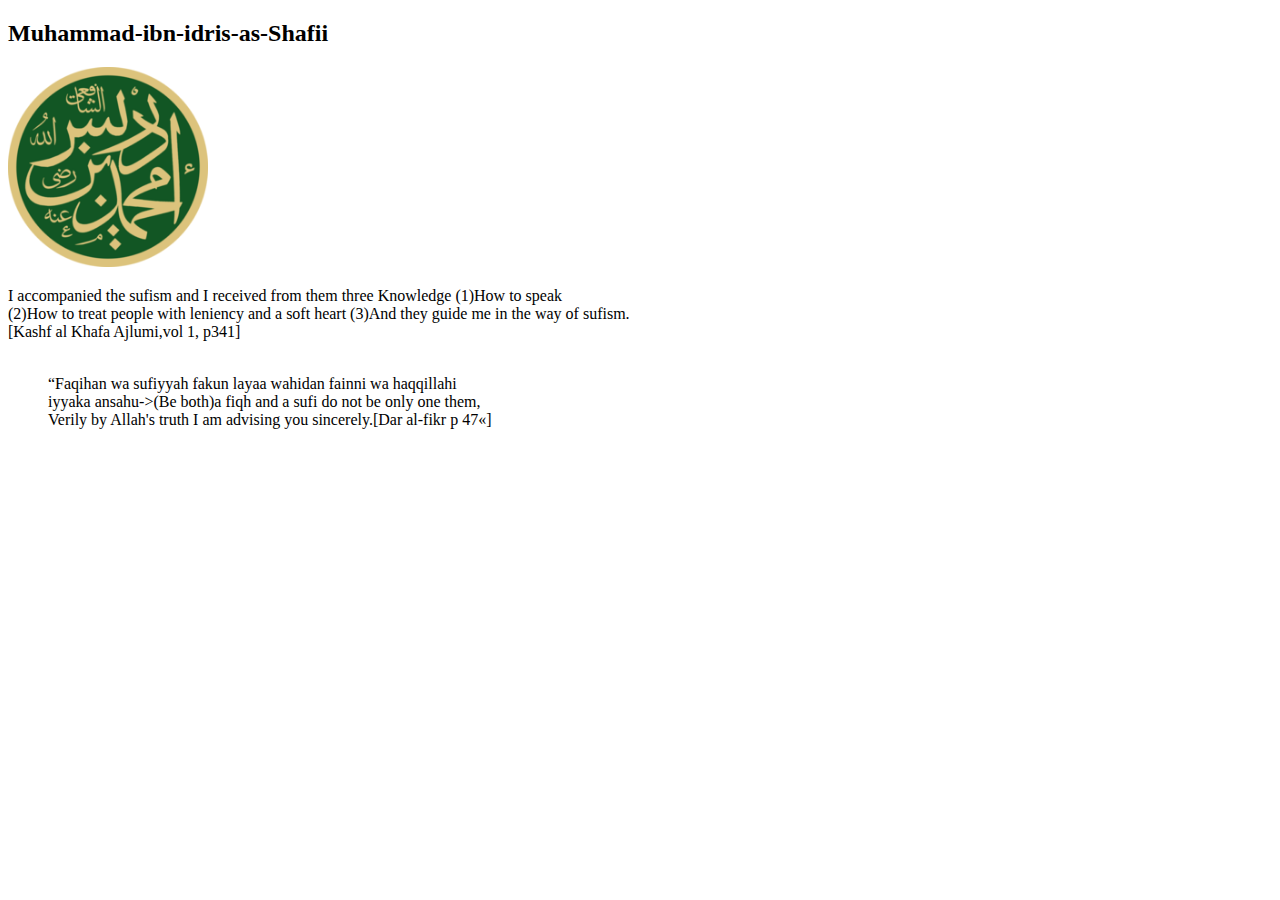
<file: Imams/imam-Shafii.html>
<!DOCTYPE html>
<html lang="en">
<head>
    <meta charset="UTF-8">
    <meta http-equiv="X-UA-Compatible" content="IE=edge">
    <meta name="viewport" content="width=device-width, initial-scale=1.0">
    <title>Muhammad-ibn-idris-as-Shafii</title>
    <link rel="icon" href="../images/imam-shafii.png">
</head>
<body>
    <h2>Muhammad-ibn-idris-as-Shafii</a></h2>
        <img src="../images/imam-shafii.png" alt="imam-Shafii" height="200" width="200">
        <p>
            I accompanied the sufism and I received from them three Knowledge (1)How to speak<br>
            (2)How to treat people with leniency and a soft heart (3)And they guide me
            in the way of sufism.<br>[Kashf al Khafa Ajlumi,vol 1, p341]<br><br>
            <blockquote>&ldquo;Faqihan wa sufiyyah fakun layaa wahidan fainni wa haqqillahi<br>
                iyyaka ansahu->(Be both)a fiqh and a sufi do not be only one them,<br>
                Verily by Allah's truth I am advising you sincerely.[Dar al-fikr p 47&laquo;]<br>
            </blockquote>

        </p>

    
</body>
</html>
</file>
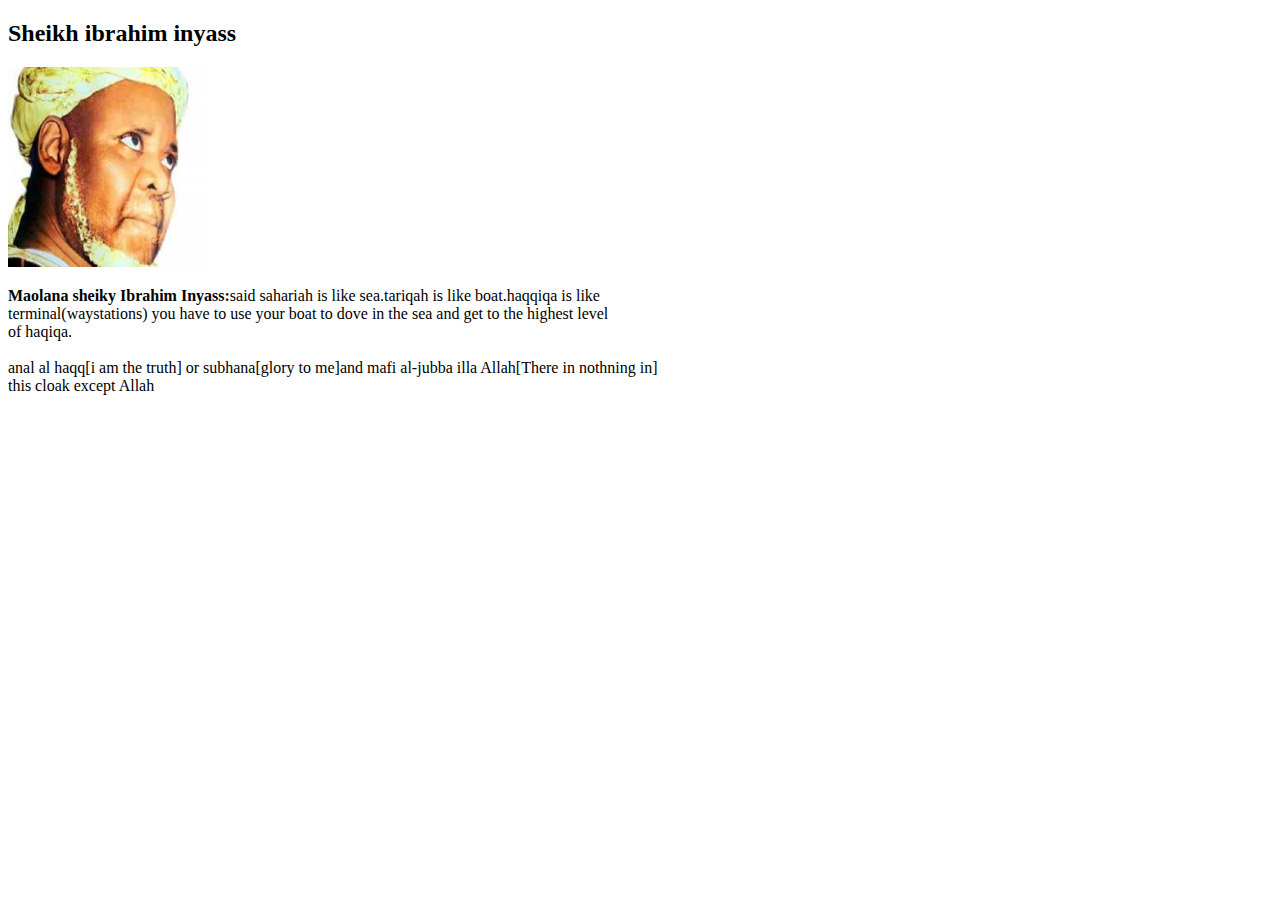
<file: Imams/niyass.html>
<!DOCTYPE html>
<html lang="en">
<head>
    <meta charset="UTF-8">
    <meta http-equiv="X-UA-Compatible" content="IE=edge">
    <meta name="viewport" content="width=device-width, initial-scale=1.0">
    <title>Sheikh Ibrahim Inyass</title>
    <link rel="icon" href="../images/niyass1.jfif">
</head>
<body>
    <h2>Sheikh ibrahim inyass</h2>
        <img src="../images/niyass1.jfif" alt="niyass1"  width="200" height="200">
        <p>
            <b>Maolana sheiky Ibrahim Inyass:</b>said sahariah is like sea.tariqah is like boat.haqqiqa is like <br>
            terminal(waystations) you have to use your boat to dove in the sea and get to the highest level <br>
            of haqiqa. <br> <br>
            anal al haqq[i am the truth] or subhana[glory to me]and mafi al-jubba illa Allah[There in nothning in] <br>
            this cloak except Allah


        </p>

    
</body>
</html>
</file>
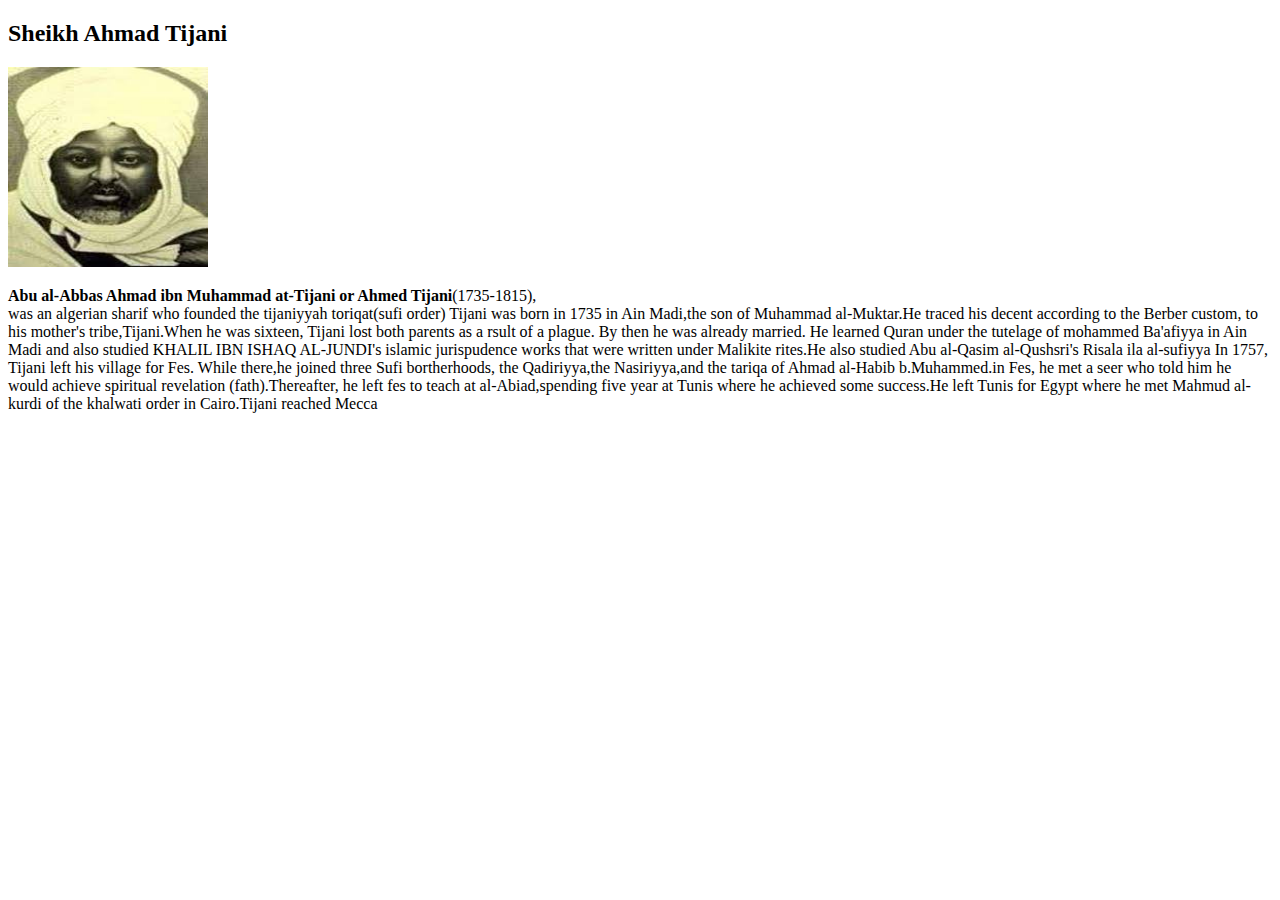
<file: Imams/tijani2.html>
<!DOCTYPE html>
<html lang="en">
<head>
    <meta charset="UTF-8">
    <meta http-equiv="X-UA-Compatible" content="IE=edge">
    <meta name="viewport" content="width=device-width, initial-scale=1.0">
    <title>Sheikh Ahmad Tijani</title>
    <link rel="icon" href="../images/tijani2.jfif">
</head>
<body>
    <h2>Sheikh Ahmad Tijani</h2>
        <img src="../images/tijani2.jfif" alt="tijani2" width="200" height="200">
        <p>
            <b>Abu al-Abbas Ahmad ibn Muhammad at-Tijani or Ahmed Tijani</b>(1735-1815),<br>was an algerian sharif
            who founded the tijaniyyah toriqat(sufi order)
            Tijani was born in 1735 in Ain Madi,the son of Muhammad al-Muktar.He traced his decent
            according to the Berber custom, to his mother's tribe,Tijani.When he was sixteen,
            Tijani lost both parents as a rsult of a plague. By then he was already married.
            He learned Quran under the tutelage of mohammed Ba'afiyya in Ain Madi and also
            studied KHALIL IBN ISHAQ AL-JUNDI's islamic jurispudence works that were written
            under Malikite rites.He also studied Abu al-Qasim al-Qushsri's Risala ila al-sufiyya 
            In 1757, Tijani left his village for Fes. While there,he joined three Sufi bortherhoods,
            the Qadiriyya,the Nasiriyya,and the tariqa of Ahmad al-Habib b.Muhammed.in Fes, he met 
            a seer who told him he would achieve spiritual revelation (fath).Thereafter,
            he left fes to teach at al-Abiad,spending five year at Tunis where he achieved some
            success.He left Tunis for Egypt where he met Mahmud al-kurdi of the khalwati order
            in Cairo.Tijani reached Mecca


        </p>
    
</body>
</html>
</file>
<file: main.css>
article,
 aside,
  header,
  footer,
  section, 
  nav,
  figure{
    display: block;
  }
  header,
  section,
  aside{
    margin: 0;
    padding: 0;
  }
  body{
    width: 800px;
    border: 3px double #800000;
    margin: 2em auto;
  }
  header{
    border-bottom: 3px double #800000;
    padding: 15px 15px;
    background-image: -webkit-linear-gradient(30deg,pink 65%, white 50%, pink 65%
    );
    background-image: -moz-linear-gradient(30deg,pink 65%, white 50%, pink 65%);
    background-image: -IE-linear-gradient(30deg,pink 65%, white 50%, pink 65%);
  }
  header img{
    float: left;
    padding: 15px;
  }
  section{
    float: left;
    width: 450px;
    padding-left:15px ;
    text-align: justify;
    
  }
  section img{
    float: left;
    padding: 5px 5px 0 0;
    
  

  }
  aside{
    float: right;
    width: 250px;
    
  }
  
  footer{
    clear: both;
    background-color: #800000;
    padding: 0.3px 0.3px;
    color: white;
    text-align: center;
  }
</file>
